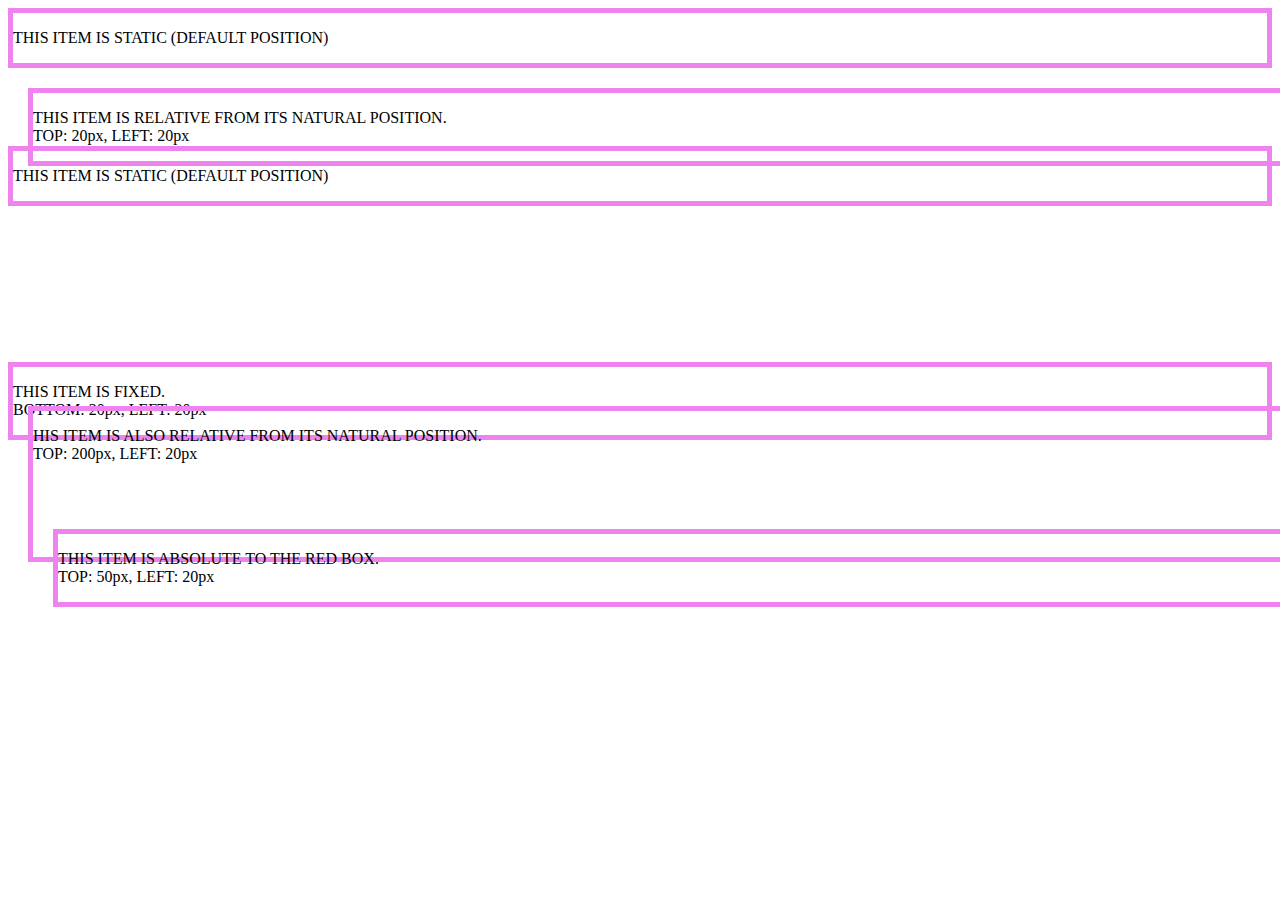
<file: position type/index.html>
<!DOCTYPE html>
<html>
<head>
	<title>Position</title>
	<link rel="stylesheet" type="text/css" href="style.css">
	<link rel="preconnect" href="https://fonts.gstatic.com">
	<link href="https://fonts.googleapis.com/css2?family=Roboto+Condensed:wght@300&display=swap" rel="stylesheet">
</head>
<body>

	<div class="item" id="static">
		<p>THIS ITEM IS STATIC (DEFAULT POSITION)</p>
	</div>
	<div class="item" id="relative">
		<p>THIS ITEM IS RELATIVE FROM ITS NATURAL POSITION. <br> TOP: 20px, LEFT: 20px</p>
	</div>
		<div class="item" id="static">
		<p>THIS ITEM IS STATIC (DEFAULT POSITION)</p>
	</div>
	<div class="item" id="relative-2">
		<p>HIS ITEM IS ALSO RELATIVE FROM ITS NATURAL POSITION.  <br>  TOP: 200px, LEFT: 20px</p>
		<div class="item" id="absolute">
			<p>THIS ITEM IS ABSOLUTE TO THE RED BOX.  <br>  TOP: 50px, LEFT: 20px</p>
		</div>
	</div>


	<div class="item" id="fixed">
		<p>THIS ITEM IS FIXED.  <br> BOTTOM: 20px, LEFT: 20px</p>
	</div>


</body>
</html>
</file>
<file: position type/style.css>
#static {
	border:  5px solid violet;
}

#relative {
	border:  5px solid violet;
	position: relative;
	top: 20px;
	left: 20px;
}

#relative-2 { 
	border:  5px solid violet;
	position: relative;
	top: 200px;
	left: 20px;
}

#absolute {
	border:  5px solid violet;
	position: relative;
	top: 50px;
	left: 20px;
}

#fixed {
	border:  5px solid violet;
}
</file>
